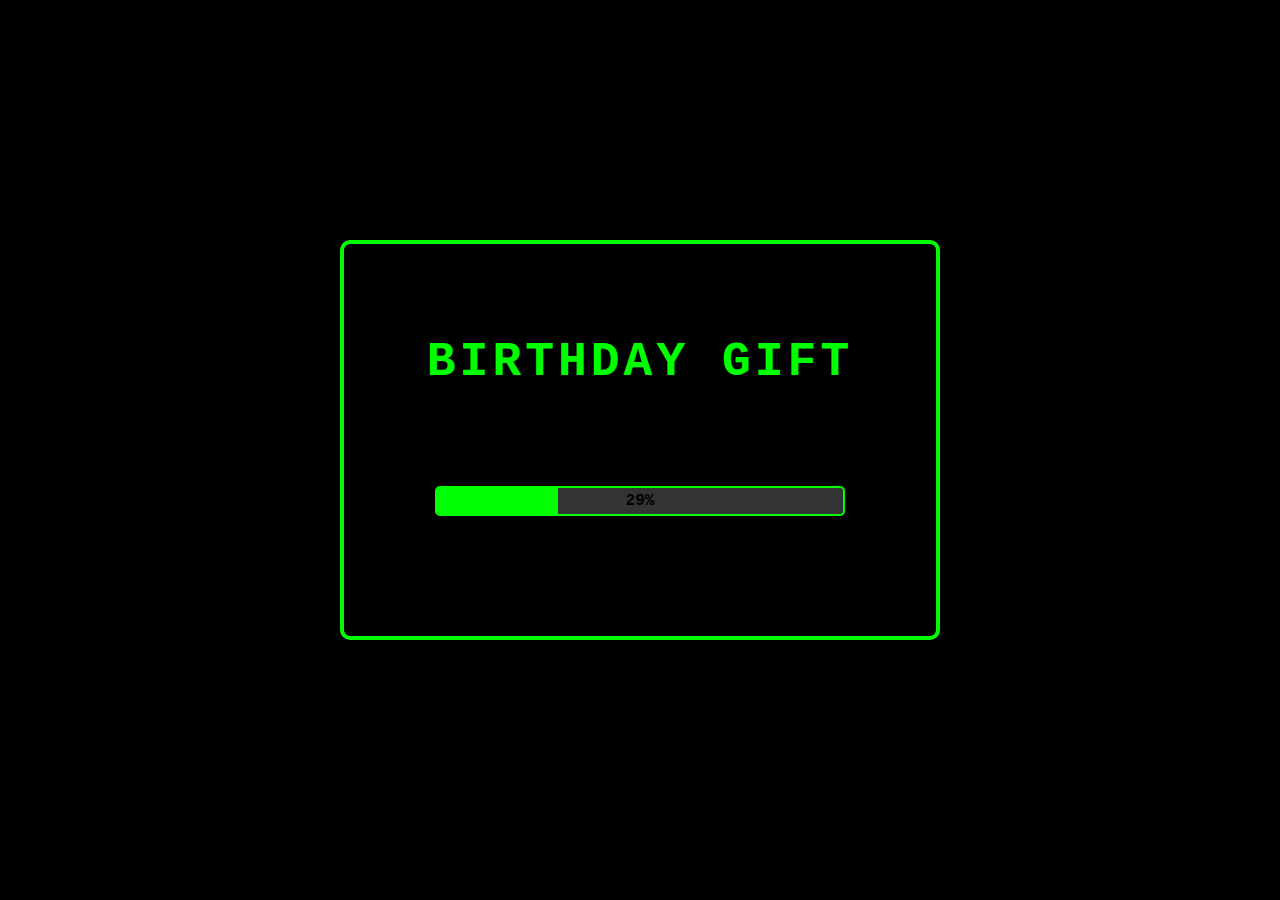
<file: index.html>
<!DOCTYPE html>
<html lang="en">
<head>
    <meta charset="UTF-8">
    <meta name="viewport" content="width=device-width, initial-scale=1.0">
    <title>Birthday Gift</title>
    <link rel="stylesheet" href="styles.css">
</head>
<body>
    <div id="gameboy-container">
        <!-- Loading Screen -->
        <div id="loading-screen" class="screen active">
            <div class="gameboy-screen">
                <div class="screen-content">
                    <h1 class="title">BIRTHDAY GIFT</h1>
                    <div class="loading-text">&gt; INITIALIZING..._</div>
                    <div class="progress-bar">
                        <div class="progress-fill" id="progress-fill"></div>
                        <div class="progress-text">38%</div>
                    </div>
                </div>
            </div>
        </div>

        <!-- Main Screen -->
        <div id="main-screen" class="screen">
            <div class="gameboy-body">
                <div class="gameboy-header">
                    <div class="power-indicator">
                        <span class="power-dot"></span>
                        <span class="power-text">POWER</span>
                    </div>
                    <div class="brand-text">GAME-BOY</div>
                </div>
                
                <div class="gameboy-screen">
                    <div class="screen-content">
                        <h1 class="birthday-title">Happy Birthday!</h1>
                        <div class="start-text">Press Start Button</div>
                        <div class="screen-info">
                            <span class="dot-matrix">DOT MATRIX WITH STEREO SOUND</span>
                            <span class="battery">
                                <span class="battery-dot"></span>
                                BATTERY
                            </span>
                        </div>
                    </div>
                </div>

                <div class="menu-buttons">
                    <button class="menu-btn message-btn" data-page="message">MESSAGE</button>
                    <button class="menu-btn gallery-btn" data-page="gallery">GALLERY</button>
                    <button class="menu-btn music-btn" data-page="music">MUSIC</button>
                    <button class="menu-btn tetris-btn" data-page="tetris">TETRIS</button>
                </div>

                <div class="controls">
                    <div class="dpad">
                        <div class="dpad-center">
                            <div class="dpad-up">↑</div>
                            <div class="dpad-left">←</div>
                            <div class="dpad-right">→</div>
                            <div class="dpad-down">↓</div>
                        </div>
                    </div>
                    <div class="action-buttons">
                        <button class="action-btn b-btn">B</button>
                        <button class="action-btn a-btn">A</button>
                    </div>
                </div>

                <div class="bottom-controls">
                    <button class="control-btn select-btn">SELECT</button>
                    <button class="control-btn start-btn">START</button>
                </div>

                <div class="speaker-grille"></div>
            </div>
        </div>

        <!-- Message Screen -->
        <div id="message-screen" class="screen">
            <div class="page-container">
                <div class="page-screen">
                        <!-- Content will be populated by JavaScript -->
                </div>
                <div class="page-controls">
                    <button class="page-btn back-btn" data-page="main">KEMBALI</button>
                    <button class="page-btn continue-btn">SELANJUTNYA</button>
                </div>
            </div>
        </div>

        <!-- Gallery Screen -->
        <div id="gallery-screen" class="screen">
            <div class="page-container">
                <div class="page-screen">
                    <div class="page-header">Gallery</div>
                    <div class="gallery-content">
                        <!-- Content will be populated by JavaScript -->
                    </div>
                </div>
                <div class="page-controls">
                    <button class="page-btn back-btn" data-page="main">KEMBALI</button>
                    <button class="page-btn continue-btn">SELANJUTNYA</button>
                </div>
            </div>
        </div>

        <!-- Music Screen -->
        <div id="music-screen" class="screen">
            <div class="page-container">
                <div class="page-screen">
                    <div class="page-header">Music Player</div>
                    <div class="music-content">
                        <!-- Content will be populated by JavaScript -->
                    </div>
                </div>
                <div class="page-controls">
                    <button class="page-btn back-btn" data-page="main">KEMBALI</button>
                    <button class="page-btn continue-btn">SELANJUTNYA</button>
                </div>
            </div>
        </div>

        <!-- Tetris Screen -->
        <div id="tetris-screen" class="screen">
            <div class="page-container">
                <div class="page-screen">
                    <div class="tetris-header">
                        <div class="tetris-title">Tetris</div>
                        <div class="tetris-stats">
                            <div class="stat">Score: <span id="score">0</span></div>
                            <div class="stat">Level: <span id="level">1</span></div>
                            <div class="stat">Lines: <span id="lines">0</span></div>
                        </div>
                    </div>
                    <div class="tetris-game">
                        <canvas id="tetris-canvas" width="300" height="400"></canvas>
                    </div>
                    <div class="tetris-controls">
                        <button class="tetris-btn" id="left-btn">◀</button>
                        <button class="tetris-btn" id="rotate-btn">ROTATE</button>
                        <button class="tetris-btn" id="right-btn">▶</button>
                    </div>
                </div>
                <div class="page-controls">
                    <button class="page-btn back-btn" data-page="main">KEMBALI</button>
                </div>
            </div>
        </div>

        <!-- Game Over Modal -->
        <div id="game-over-modal" class="modal">
            <div class="modal-content">
                <div class="game-over-text">GAME OVER</div>
                <button class="modal-btn" id="confirm-btn">CONFIRM</button>
            </div>
        </div>

        <!-- Final Message Modal -->
        <div id="final-message-modal" class="modal">
            <div class="modal-content">
                <div class="final-message-title">INGET YA!</div>
                <div class="final-message-text">
                    <p>walaupun kamu kalah,</p>
                    <p>tapi kamu selalu menang</p>
                    <p>kok di hati aku, HEHE</p>
                    <p>^_^</p>
                    <p class="love-text">I LOVE YOU &lt;3</p>
                </div>
                <button class="modal-btn" id="ok-btn">OK</button>
            </div>
        </div>
    </div>

    <script src="script.js"></script>
</body>
</html>
</file>
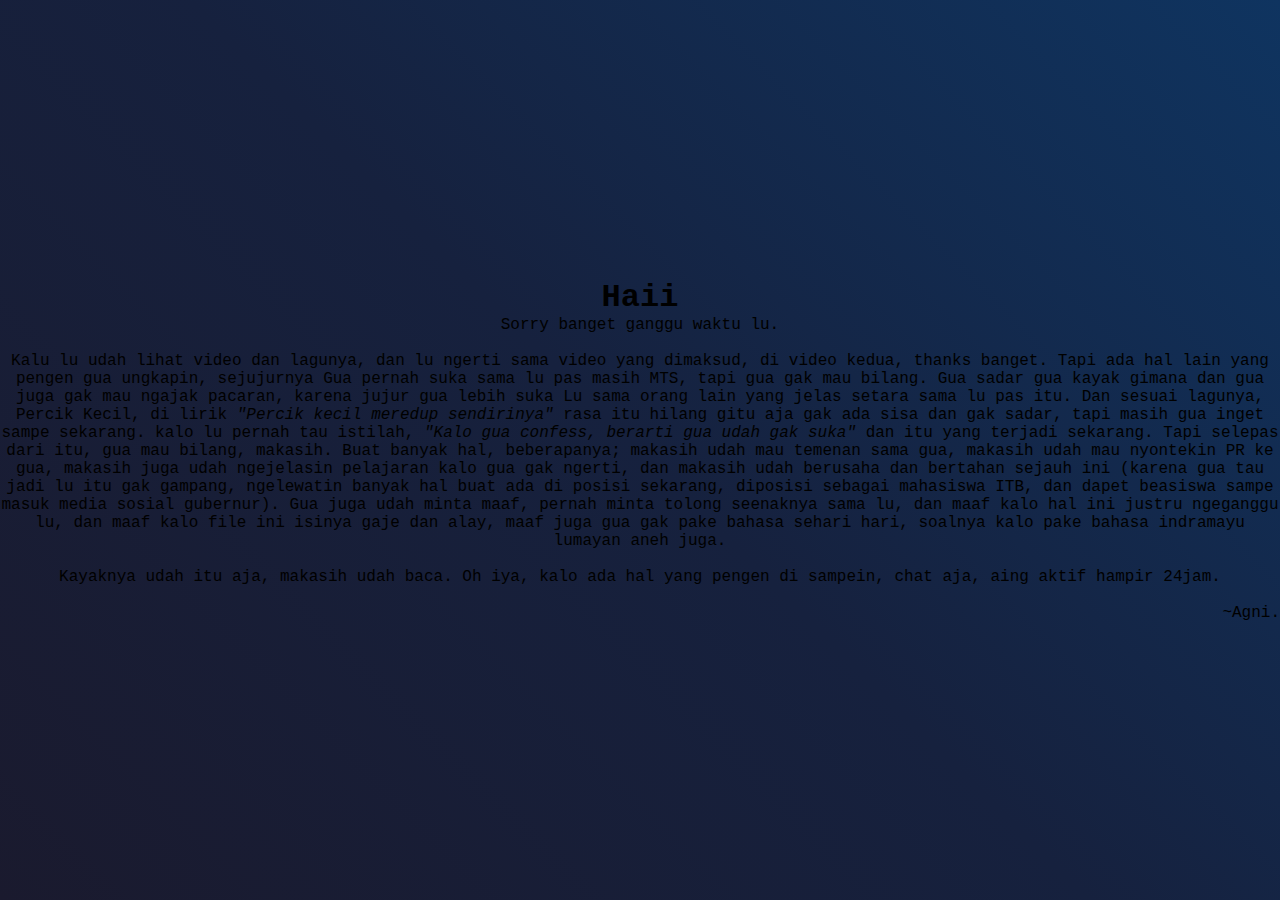
<file: inden.html>
<!DOCTYPE html>
<html lang="en">
<head>
    <meta charset="UTF-8">
    <meta name="viewport" content="width=device-width, initial-scale=1.0">
    <title>About Something</title>
    <link rel="stylesheet" href="styles.css">
</head>
<body>
    <div class="the page"></div>
    <border class="kotak"></border>
    <div class="awal">
        <h1 align="center" id="haii">Haii</h1>
        <p align="center">Sorry banget ganggu waktu lu.</p><br>
        <p align="center">Kalu lu udah lihat video dan lagunya, dan lu ngerti sama video yang dimaksud, di video kedua, thanks banget. Tapi ada hal lain yang pengen gua ungkapin, sejujurnya Gua pernah suka sama lu pas masih MTS, tapi gua gak mau bilang. Gua sadar gua kayak gimana dan gua juga gak mau ngajak pacaran, karena jujur gua lebih suka Lu sama orang lain yang jelas setara sama lu pas itu. Dan sesuai lagunya, Percik Kecil, di lirik <em>"Percik kecil meredup sendirinya"</em> rasa itu hilang gitu aja gak ada sisa dan gak sadar, tapi masih gua inget sampe sekarang. kalo lu pernah tau istilah, <em>"Kalo gua confess, berarti gua udah gak suka"</em> dan itu yang terjadi sekarang. Tapi selepas dari itu, gua mau bilang, makasih. Buat banyak hal, beberapanya; makasih udah mau temenan sama gua, makasih udah mau nyontekin PR ke gua, makasih juga udah ngejelasin pelajaran kalo gua gak ngerti, dan makasih udah berusaha dan bertahan sejauh ini (karena gua tau jadi lu itu gak gampang, ngelewatin banyak hal buat ada di posisi sekarang, diposisi sebagai mahasiswa ITB, dan dapet beasiswa sampe masuk media sosial gubernur). Gua juga udah minta maaf, pernah minta tolong seenaknya sama lu, dan maaf kalo hal ini justru ngeganggu lu, dan maaf kalo file ini isinya gaje dan alay, maaf juga gua gak pake bahasa sehari hari, soalnya kalo pake bahasa indramayu lumayan aneh juga.</p><br>
        <p align="center">Kayaknya udah itu aja, makasih udah baca. Oh iya, kalo ada hal yang pengen di sampein, chat aja, aing aktif hampir 24jam.</p><br>
        <p align="right">~Agni.</p>
    </div>
</body>
</html>
</file>
<file: styles.css>
/* Reset and base styles */
* {
    margin: 0;
    padding: 0;
    box-sizing: border-box;
}

body {
    font-family: 'Courier New', monospace;
    background: linear-gradient(45deg, #1a1a2e, #16213e, #0f3460);
    min-height: 100vh;
    display: flex;
    justify-content: center;
    align-items: center;
    overflow: hidden;
}

#gameboy-container {
    position: relative;
    width: 100%;
    height: 100vh;
    display: flex;
    justify-content: center;
    align-items: center;
}

/* Enhanced Screen Transitions */
.screen {
    display: none;
    opacity: 0;
    transform: translateY(20px);
    transition: all 0.8s cubic-bezier(0.4, 0, 0.2, 1);
    position: absolute;
    top: 0;
    left: 0;
    width: 100%;
    height: 100%;
}

.screen.active {
    display: flex;
    justify-content: center;
    align-items: center;
    opacity: 1;
    transform: translateY(0);
}

.screen.fade-out {
    opacity: 0;
    transform: translateY(-20px);
    transition: all 0.6s cubic-bezier(0.4, 0, 0.2, 1);
}

.screen.fade-in {
    opacity: 1;
    transform: translateY(0);
    transition: all 0.8s cubic-bezier(0.4, 0, 0.2, 1);
}

/* Loading Screen Styles */
#loading-screen {
    background: #000;
    color: #00ff00;
}

#loading-screen .gameboy-screen {
    width: 600px;
    height: 400px;
    background: #000;
    border: 4px solid #00ff00;
    border-radius: 10px;
    display: flex;
    justify-content: center;
    align-items: center;
    position: relative;
}

#loading-screen .screen-content {
    text-align: center;
    width: 100%;
    padding: 40px;
}

#loading-screen .title {
    font-size: 48px;
    font-weight: bold;
    color: #00ff00;
    margin-bottom: 40px;
    letter-spacing: 4px;
    animation: titleGlow 2s ease-in-out infinite alternate; /* Tambahkan ini */
}

/* Tambahkan keyframe ini */
@keyframes titleGlow {
    from {
        text-shadow: 0 0 10px #00ff00;
    }
    to {
        text-shadow: 0 0 20px #00ff00, 0 0 30px #00ff00;
    }
}

#loading-screen .loading-text {
    font-size: 24px;
    color: #00ff00;
    margin-bottom: 30px;
    text-align: left;
    padding-left: 20px;
    animation: blink 1s infinite;
    transition: opacity 0.3s ease; /* Tambahkan ini */
}

.progress-bar {
    width: 80%;
    height: 30px;
    background: #333;
    border: 2px solid #00ff00;
    margin: 0 auto 30px;
    position: relative;
    border-radius: 5px;
    overflow: hidden;
}

.progress-fill {
    height: 100%;
    background: #00ff00;
    width: 38%;
    transition: width 0.3s ease;
    position: relative;
    overflow: hidden;
}

/* Tambahkan efek shine */
.progress-fill::after {
    content: '';
    position: absolute;
    top: 0;
    left: -100%;
    width: 100%;
    height: 100%;
    background: linear-gradient(90deg, transparent, rgba(255,255,255,0.4), transparent);
    animation: shine 2s infinite;
}

@keyframes shine {
    0% { left: -100%; }
    100% { left: 100%; }
}

.progress-text {
    position: absolute;
    top: 50%;
    left: 50%;
    transform: translate(-50%, -50%);
    color: #000;
    font-weight: bold;
    font-size: 16px;
}

#loading-screen .smile-text {
    font-size: 32px;
    color: #ffff00;
    font-weight: bold;
    margin-top: 20px;
}

/* Main Screen Entry Animation */
#main-screen.screen-entering {
    animation: mainScreenEnter 1.2s cubic-bezier(0.4, 0, 0.2, 1) forwards;
}

@keyframes mainScreenEnter {
    0% {
        opacity: 0;
        transform: scale(0.9) translateY(30px);
    }
    50% {
        opacity: 0.7;
        transform: scale(1.02) translateY(-5px);
    }
    100% {
        opacity: 1;
        transform: scale(1) translateY(0);
    }
}

/* Loading completion animation */
.loading-complete {
    animation: loadingSuccess 0.8s ease-in-out forwards;
}

@keyframes loadingSuccess {
    0% {
        transform: scale(1);
        opacity: 1;
    }
    50% {
        transform: scale(1.05);
        filter: brightness(1.2);
    }
    100% {
        transform: scale(1);
        opacity: 1;
    }
}

/* Main Gameboy Styles */
.gameboy-body {
    width: 400px;
    height: 600px;
    background: linear-gradient(145deg, #e8e8e8, #d0d0d0);
    border-radius: 20px 20px 40px 40px;
    padding: 20px;
    box-shadow: 
        0 20px 40px rgba(0,0,0,0.3),
        inset 0 2px 4px rgba(255,255,255,0.8),
        inset 0 -2px 4px rgba(0,0,0,0.2);
    position: relative;
}

.gameboy-header {
    display: flex;
    justify-content: space-between;
    align-items: center;
    margin-bottom: 15px;
    font-size: 12px;
    color: #666;
}

.power-indicator {
    display: flex;
    align-items: center;
    gap: 5px;
}

.power-dot {
    width: 8px;
    height: 8px;
    background: #ff4444;
    border-radius: 50%;
}

.brand-text {
    font-weight: bold;
    font-size: 14px;
}

.gameboy-screen {
    width: 100%;
    height: 200px;
    background: #2d5016;
    border: 8px solid #1a1a1a;
    border-radius: 8px;
    margin-bottom: 20px;
    position: relative;
    box-shadow: inset 0 0 20px rgba(0,0,0,0.5);
}

/* Gameboy elements staggered entry */
.gameboy-screen {
    opacity: 0;
    transform: translateY(20px);
    transition: all 0.6s cubic-bezier(0.4, 0, 0.2, 1);
}

.screen.active .gameboy-screen {
    opacity: 1;
    transform: translateY(0);
    transition-delay: 0.2s;
}

.menu-buttons {
    opacity: 0;
    transform: translateY(30px);
    transition: all 0.8s cubic-bezier(0.4, 0, 0.2, 1);
}

.screen.active .menu-buttons {
    opacity: 1;
    transform: translateY(0);
    transition-delay: 0.4s;
}

.controls {
    opacity: 0;
    transform: translateY(40px);
    transition: all 1s cubic-bezier(0.4, 0, 0.2, 1);
}

.screen.active .controls {
    opacity: 1;
    transform: translateY(0);
    transition-delay: 0.6s;
}

.bottom-controls {
    opacity: 0;
    transform: translateY(50px);
    transition: all 1.2s cubic-bezier(0.4, 0, 0.2, 1);
}

.screen.active .bottom-controls {
    opacity: 1;
    transform: translateY(0);
    transition-delay: 0.8s;
}

.gameboy-screen .screen-content {
    padding: 20px;
    height: 100%;
    display: flex;
    flex-direction: column;
    justify-content: center;
    align-items: center;
    text-align: center;
}

.birthday-title {
    color: #9bbc0f;
    font-size: 24px;
    font-weight: bold;
    margin-bottom: 10px;
    text-shadow: 0 0 10px #9bbc0f;
}

.start-text {
    color: #ffff00;
    font-size: 16px;
    margin-bottom: 20px;
}

.screen-info {
    position: absolute;
    bottom: 10px;
    left: 10px;
    right: 10px;
    display: flex;
    justify-content: space-between;
    font-size: 8px;
    color: #666;
}

.battery {
    display: flex;
    align-items: center;
    gap: 3px;
}

.battery-dot {
    width: 4px;
    height: 4px;
    background: #ff4444;
    border-radius: 50%;
}


/* Menu Buttons - Fixed Tetris Button */
.menu-buttons {
    display: grid;
    grid-template-columns: 1fr 1fr;
    gap: 10px;
    margin-bottom: 30px;
}

.menu-btn {
    padding: 15px;
    border: none;
    border-radius: 8px;
    font-family: inherit;
    font-weight: bold;
    font-size: 14px;
    cursor: pointer;
    transition: all 0.2s ease;
    box-shadow: 0 4px 8px rgba(0,0,0,0.2);
    text-transform: uppercase; /* Ensure consistent text formatting */
    letter-spacing: 0.5px; /* Better letter spacing */
}

.menu-btn:hover {
    transform: translateY(-2px);
    box-shadow: 0 6px 12px rgba(0,0,0,0.3);
}

.menu-btn:active {
    transform: translateY(0);
    box-shadow: 0 2px 4px rgba(0,0,0,0.2);
}

.message-btn {
    background: linear-gradient(145deg, #4a90e2, #357abd);
    color: white;
}

.message-btn:hover {
    background: linear-gradient(145deg, #357abd, #2968a3);
}

.gallery-btn {
    background: linear-gradient(145deg, #e74c3c, #c0392b);
    color: white;
}

.gallery-btn:hover {
    background: linear-gradient(145deg, #c0392b, #a93226);
}

.music-btn {
    background: linear-gradient(145deg, #9b59b6, #8e44ad);
    color: white;
}

.music-btn:hover {
    background: linear-gradient(145deg, #8e44ad, #7d3c98);
}

.tetris-btn {
    background: linear-gradient(145deg, #27ae60, #229954);
    color: white;
}

.tetris-btn:hover {
    background: linear-gradient(145deg, #229954, #1e8449);
}

/* Ensure all buttons have consistent focus states */
.menu-btn:focus {
    outline: none;
    box-shadow: 0 0 0 3px rgba(255, 255, 255, 0.3);
}


/* Controls */
.controls {
    display: flex;
    justify-content: space-between;
    align-items: center;
    margin-bottom: 20px;
}

.dpad {
    width: 80px;
    height: 80px;
    position: relative;
}

.dpad-center {
    width: 100%;
    height: 100%;
    background: #333;
    position: relative;
    border-radius: 8px;
}

.dpad-center div {
    position: absolute;
    background: #555;
    color: white;
    display: flex;
    justify-content: center;
    align-items: center;
    font-size: 16px;
    cursor: pointer;
    transition: background 0.2s ease;
}

.dpad-center div:hover {
    background: #666;
}

.dpad-up, .dpad-down {
    width: 30px;
    height: 25px;
    left: 50%;
    transform: translateX(-50%);
}

.dpad-up {
    top: 0;
    border-radius: 8px 8px 0 0;
}

.dpad-down {
    bottom: 0;
    border-radius: 0 0 8px 8px;
}

.dpad-left, .dpad-right {
    width: 25px;
    height: 30px;
    top: 50%;
    transform: translateY(-50%);
}

.dpad-left {
    left: 0;
    border-radius: 8px 0 0 8px;
}

.dpad-right {
    right: 0;
    border-radius: 0 8px 8px 0;
}

.action-buttons {
    display: flex;
    gap: 15px;
}

.action-btn {
    width: 50px;
    height: 50px;
    border: none;
    border-radius: 50%;
    font-family: inherit;
    font-weight: bold;
    font-size: 18px;
    cursor: pointer;
    transition: all 0.2s ease;
    box-shadow: 0 4px 8px rgba(0,0,0,0.3);
}

.action-btn:hover {
    transform: translateY(-2px);
    box-shadow: 0 6px 12px rgba(0,0,0,0.4);
}

.action-btn:active {
    transform: translateY(0);
    box-shadow: 0 2px 4px rgba(0,0,0,0.2);
}

.b-btn {
    background: linear-gradient(145deg, #e74c3c, #c0392b);
    color: white;
}

.a-btn {
    background: linear-gradient(145deg, #e74c3c, #c0392b);
    color: white;
}

.bottom-controls {
    display: flex;
    justify-content: center;
    gap: 30px;
    margin-bottom: 20px;
}

.control-btn {
    padding: 8px 16px;
    border: none;
    border-radius: 20px;
    background: #666;
    color: white;
    font-family: inherit;
    font-size: 12px;
    cursor: pointer;
    transition: all 0.2s ease;
}

.control-btn:hover {
    background: #777;
    transform: translateY(-1px);
}

.speaker-grille {
    position: absolute;
    bottom: 20px;
    right: 20px;
    width: 40px;
    height: 40px;
    background: 
        radial-gradient(circle at 25% 25%, #333 2px, transparent 2px),
        radial-gradient(circle at 75% 25%, #333 2px, transparent 2px),
        radial-gradient(circle at 25% 75%, #333 2px, transparent 2px),
        radial-gradient(circle at 75% 75%, #333 2px, transparent 2px),
        radial-gradient(circle at 50% 50%, #333 2px, transparent 2px);
    background-size: 8px 8px;
}

/* Page Container Styles */
.page-container {
    width: 400px;
    height: 600px;
    background: linear-gradient(145deg, #7b68ee, #6a5acd);
    border-radius: 20px;
    padding: 20px;
    box-shadow: 0 20px 40px rgba(0,0,0,0.3);
    border: 4px solid #ffd700;
}

.page-screen {
    width: 100%;
    height: 480px;
    background: #2d5016;
    border: 4px solid #1a1a1a;
    border-radius: 8px;
    margin-bottom: 20px;
    overflow: hidden;
}

.page-header {
    background: #1a1a1a;
    color: #9bbc0f;
    padding: 10px;
    text-align: center;
    font-size: 18px;
    font-weight: bold;
}

.page-controls {
    display: flex;
    justify-content: space-between;
    gap: 20px;
    margin-top: 20px;
}

.page-btn {
    flex: 1;
    padding: 12px;
    border: none;
    border-radius: 8px;
    font-family: inherit;
    font-weight: bold;
    font-size: 14px;
    cursor: pointer;
    transition: all 0.2s ease;
}

.continue-btn {
    order: 2; /* Right side */
}

.back-btn {
    order: 1; /* Left side */
}

.page-btn:hover {
    transform: translateY(-2px);
    box-shadow: 0 4px 8px rgba(0,0,0,0.3);
}

/* Message Page Styles - Fixed Layout */
.message-content {
    height: calc(100% - 80px); /* Adjusted to match other pages */
    overflow-y: auto;
    padding: 15px;
    background: #2d5016;
    color: #9bbc0f;
    font-size: 12px;
    line-height: 1.5;
    border-radius: 4px;
    margin-bottom: 10px;
    box-sizing: border-box;
}

.message-content::-webkit-scrollbar {
    width: 4px;
}

.message-content::-webkit-scrollbar-track {
    background: #1a1a2e;
}

.message-content::-webkit-scrollbar-thumb {
    background: #9bbc0f;
    border-radius: 2px;
}

.typing-cursor {
    animation: blink 1s infinite;
}

/* Skip button positioned consistently with other pages */
.skip-btn {
    display: block;
    margin: 0 auto 8px auto;
    padding: 6px 12px;
    background: #e74c3c;
    color: white;
    border: none;
    border-radius: 4px;
    cursor: pointer;
    font-family: inherit;
    font-size: 10px;
    font-weight: bold;
    text-transform: uppercase;
    transition: all 0.2s ease;
}

.skip-btn:hover {
    background: #c0392b;
    transform: scale(1.05);
}

.skip-btn:active {
    transform: scale(0.95);
}

/* Remove the problematic overrides */
#message-screen .page-screen {
    height: 480px; /* Same as other pages */
}

/* Ensure consistent structure */
#message-screen .page-container {
    width: 400px;
    height: 600px;
    /* Same as other pages */
}

/* Gallery Page Styles */
.gallery-content {
    padding: 15px;
    height: calc(100% - 60px);
    display: flex;
    flex-direction: column;
}

.photobox-header {
    display: flex;
    justify-content: space-between;
    align-items: center;
    background: #666;
    padding: 8px 12px;
    border-radius: 4px;
    margin-bottom: 10px;
    flex-shrink: 0;
}

.photobox-dot {
    width: 8px;
    height: 8px;
    border-radius: 50%;
}

.photobox-dot.red {
    background: #ff4444;
}

.photobox-dot.green {
    background: #44ff44;
}

.photobox-title {
    color: #ffff00;
    font-size: 12px;
    font-weight: bold;
}

.photobox-progress {
    background: #333;
    border-radius: 4px;
    margin-bottom: 15px;
    padding: 8px;
    color: #9bbc0f;
    font-size: 11px;
    text-align: center;
    min-height: 20px;
    flex-shrink: 0;
}

.photo-display {
    background: #1a1a2e;
    border-radius: 8px;
    display: flex;
    justify-content: center;
    align-items: flex-start;
    margin-bottom: 15px;
    padding: 15px;
    overflow-y: auto;
    overflow-x: hidden;
    flex: 1;
    max-height: 300px;
}

/* Custom scrollbar for photo display */
.photo-display::-webkit-scrollbar {
    width: 6px;
}

.photo-display::-webkit-scrollbar-track {
    background: #333;
    border-radius: 3px;
}

.photo-display::-webkit-scrollbar-thumb {
    background: #9bbc0f;
    border-radius: 3px;
}

.photo-display::-webkit-scrollbar-thumb:hover {
    background: #a0cc0f;
}

.photo-placeholder {
    text-align: center;
    color: #9bbc0f;
    font-size: 12px;
    margin-top: 50px;
}

/* Photo Strip Styles - Vertical Scrollable */
.photo-strip {
    display: flex;
    flex-direction: column;
    width: 100%;
    max-width: 320px;
    background: #ffffff;
    border-radius: 8px;
    box-shadow: 0 4px 8px rgba(0,0,0,0.3);
    min-height: 100%;
    position: relative;
    overflow: hidden; /* Prevent content from spilling out */
}

.photo-strip-header {
    text-align: center;
    color: #333;
    font-size: 12px;
    font-weight: bold;
    padding: 15px 10px 10px 10px;
    border-bottom: 2px solid #ccc;
    background: #ffffff;
    flex-shrink: 0; /* Prevent header from shrinking */
    position: relative;
    z-index: 2;
}

.photo-frames-container {
    display: flex;
    flex-direction: column;
    gap: 12px;
    flex: 1;
    padding: 15px;
    overflow-y: auto; /* Make only the frames container scrollable */
    overflow-x: hidden;
    max-height: 220px; /* Limit height to enable scrolling */
}

/* Custom scrollbar for frames container */
.photo-frames-container::-webkit-scrollbar {
    width: 5px;
}

.photo-frames-container::-webkit-scrollbar-track {
    background: #f1f1f1;
    border-radius: 3px;
}

.photo-frames-container::-webkit-scrollbar-thumb {
    background: #c1c1c1;
    border-radius: 3px;
}

.photo-frames-container::-webkit-scrollbar-thumb:hover {
    background: #a1a1a1;
}

.photo-frame {
    width: 100%;
    height: 150px;
    background: #f0f0f0;
    border: 3px solid #333;
    border-radius: 6px;
    display: flex;
    align-items: center;
    justify-content: center;
    position: relative;
    overflow: hidden;
    transition: all 0.3s ease;
    flex-shrink: 0;
}

.photo-frame.filled {
    background: none; /* Remove gradient for image display */
    color: white;
    transform: scale(1.02);
    box-shadow: 0 3px 6px rgba(0,0,0,0.2);
}

.photo-image {
    width: 100%;
    height: 100%;
    object-fit: cover;
    border-radius: 3px;
    transition: opacity 0.3s ease;
}

.photo-overlay {
    position: absolute;
    bottom: 0;
    left: 0;
    right: 0;
    background: linear-gradient(transparent, rgba(0,0,0,0.9));
    padding: 10px 6px 6px 6px; /* Increased padding for larger frame */
    border-radius: 0 0 3px 3px;
}

.photo-content {
    color: #333;
    font-size: 11px;
    text-align: center;
    padding: 5px;
    font-weight: bold;
    line-height: 1.2;
}

.photo-frame.filled .photo-overlay .photo-content {
    color: white;
    text-shadow: 2px 2px 4px rgba(0,0,0,0.8);
    font-size: 10px;
    text-align: center;
    font-weight: bold;
    line-height: 1.2;
}

.photo-strip-footer {
    text-align: center;
    color: #666;
    font-size: 10px;
    font-weight: bold;
    background: #ffffff;
    padding: 8px;
    border-top: 2px solid #ccc;
    flex-shrink: 0; /* Prevent footer from shrinking */
    position: relative;
    z-index: 1;
}

.photobox-controls {
    display: flex;
    justify-content: center;
    gap: 20px;
    margin-top: auto;
    padding-top: 10px;
    flex-shrink: 0;
}

.photo-btn {
    padding: 10px 20px;
    background: #e74c3c;
    color: white;
    border: none;
    border-radius: 4px;
    cursor: pointer;
    font-family: inherit;
    font-size: 12px;
    font-weight: bold;
    transition: all 0.2s ease;
}

.photo-btn:hover {
    background: #c0392b;
    transform: scale(1.05);
}

.photo-btn:disabled {
    background: #666;
    cursor: not-allowed;
    transform: none;
}

/* Loading state for images */
.photo-image:not([complete]) {
    opacity: 0.5;
}

.photo-frame .photo-content {
    color: #333;
    font-size: 12px;
    text-align: center;
    padding: 5px;
    font-weight: bold;
    line-height: 1.2;
}

/* Scroll indicator */
.scroll-indicator {
    position: absolute;
    bottom: 20px;
    right: 20px;
    color: #9bbc0f;
    font-size: 10px;
    opacity: 0.7;
    animation: pulse 2s infinite;
}

@keyframes pulse {
    0%, 100% { opacity: 0.7; }
    50% { opacity: 1; }
}


/* Music Page Styles - Updated for Spotify */
.music-content {
    padding: 15px;
    height: calc(100% - 60px);
    overflow-y: auto;
}

.spotify-container {
    display: flex;
    flex-direction: column;
    height: 100%;
    gap: 10px;
}

.spotify-header {
    text-align: center;
    margin-bottom: 10px;
}

.spotify-logo {
    color: #1db954;
    font-size: 16px;
    font-weight: bold;
    margin-bottom: 5px;
}

.playlist-title {
    color: #9bbc0f;
    font-size: 14px;
    font-weight: bold;
}

.spotify-embed-container {
    background: #1a1a2e;
    border-radius: 12px;
    padding: 10px;
    margin-bottom: 10px;
    border: 2px solid #9bbc0f;
}

.spotify-embed-container iframe {
    border-radius: 8px;
    transition: opacity 0.3s ease;
}

.playlist-controls {
    display: flex;
    justify-content: center;
    gap: 8px;
    margin-bottom: 10px;
    flex-wrap: wrap;
}

.playlist-btn {
    padding: 6px 12px;
    background: #333;
    color: #9bbc0f;
    border: none;
    border-radius: 4px;
    cursor: pointer;
    font-family: inherit;
    font-size: 10px;
    font-weight: bold;
    transition: all 0.2s ease;
    border: 1px solid #9bbc0f;
}

.playlist-btn:hover {
    background: #9bbc0f;
    color: #333;
    transform: translateY(-1px);
}

.playlist-btn.active {
    background: #1db954;
    color: white;
    border-color: #1db954;
}

.music-info {
    text-align: center;
    margin-top: auto;
}

.current-playlist {
    color: #ffff00;
    font-size: 12px;
    font-weight: bold;
    margin-bottom: 5px;
}

.playlist-description {
    color: #9bbc0f;
    font-size: 10px;
    line-height: 1.4;
}


/* Tetris Page Styles - Much Larger Display */
#tetris-screen .page-screen {
    display: flex;
    flex-direction: column;
    height: 100%;
    overflow: hidden;
    padding: 0;
}

.tetris-header {
    background: #1a1a1a;
    color: #9bbc0f;
    padding: 4px 15px; /* Minimal header padding */
    display: flex;
    justify-content: space-between;
    align-items: center;
    flex-shrink: 0;
    border-bottom: 1px solid #333;
}

.tetris-title {
    font-size: 15px; /* Very small title */
    font-weight: bold;
}

.tetris-stats {
    display: flex;
    gap: 6px;
    font-size: 8px; /* Very small stats */
}

.stat {
    color: #9bbc0f;
    font-weight: bold;
    text-align: center;
    white-space: nowrap;
}

.tetris-game {
    background: #2d5016;
    flex: 1; /* Take most available space */
    display: flex;
    justify-content: center;
    align-items: center;
    padding: 5px; /* Minimal padding */
    overflow: hidden;
    min-height: 0;
}

#tetris-canvas {
    border: 2px solid #9bbc0f;
    border-radius: 4px;
    background: #0f0f0f;
    display: block;
    max-width: 100%;
    max-height: 100%;
    width: auto;
    height: auto;
}

.tetris-controls {
    display: flex;
    justify-content: center;
    gap: 4px; /* Minimal gap */
    padding: 4px 15px; /* Minimal padding */
    background: #1a1a1a;
    flex-shrink: 0;
    border-top: 1px solid #333;
}

.tetris-btn:hover {
    background: #357abd;
    transform: translateY(-1px);
}

.tetris-btn:active {
    transform: translateY(1px);
}

/* Minimize page controls */
#tetris-screen .page-controls {
    margin-top: 0;
    padding: 4px 20px; /* Minimal padding */
}

#tetris-screen .page-btn {
    padding: 4px 10px; /* Very small buttons */
    font-size: 9px; /* Small font */
}


/* Modal Styles */
.modal {
    display: none;
    position: fixed;
    top: 0;
    left: 0;
    width: 100%;
    height: 100%;
    background: rgba(0,0,0,0.8);
    z-index: 1000;
    justify-content: center;
    align-items: center;
}

.modal.active {
    display: flex;
}

.modal-content {
    background: #2d5016;
    border: 4px solid #ffff00;
    border-radius: 8px;
    padding: 30px;
    text-align: center;
    max-width: 400px;
    width: 90%;
}

.game-over-text {
    color: #ff4444;
    font-size: 32px;
    font-weight: bold;
    margin-bottom: 20px;
    text-shadow: 2px 2px 4px rgba(0,0,0,0.5);
}

.final-message-title {
    color: #ffff00;
    font-size: 24px;
    font-weight: bold;
    margin-bottom: 20px;
}

.final-message-text {
    color: #9bbc0f;
    font-size: 16px;
    line-height: 1.6;
    margin-bottom: 20px;
}

.final-message-text p {
    margin-bottom: 8px;
}

.love-text {
    color: #ff69b4;
    font-size: 18px;
    font-weight: bold;
    margin-top: 15px !important;
}

.modal-btn {
    padding: 12px 24px;
    background: #4a90e2;
    color: white;
    border: none;
    border-radius: 4px;
    cursor: pointer;
    font-family: inherit;
    font-weight: bold;
    font-size: 16px;
}

.modal-btn:hover {
    background: #357abd;
}

/* Responsive Design */
@media (max-width: 480px) {
    .gameboy-body,
    .page-container {
        width: 90vw;
        height: 80vh;
        max-width: 400px;
    }
    
    #loading-screen .gameboy-screen {
        width: 90vw;
        height: 60vh;
        max-width: 600px;
    }
    
    #loading-screen .title {
        font-size: 32px;
    }
    
    .modal-content {
        width: 95%;
        padding: 20px;
    }
}

/* Animations */
@keyframes blink {
    0%, 50% { opacity: 1; }
    51%, 100% { opacity: 0; }
}

.loading-text {
    animation: blink 1s infinite;
}

@keyframes glow {
    0%, 100% { text-shadow: 0 0 10px currentColor; }
    50% { text-shadow: 0 0 20px currentColor, 0 0 30px currentColor; }
}

.birthday-title {
    animation: glow 2s ease-in-out infinite;
}
</file>
